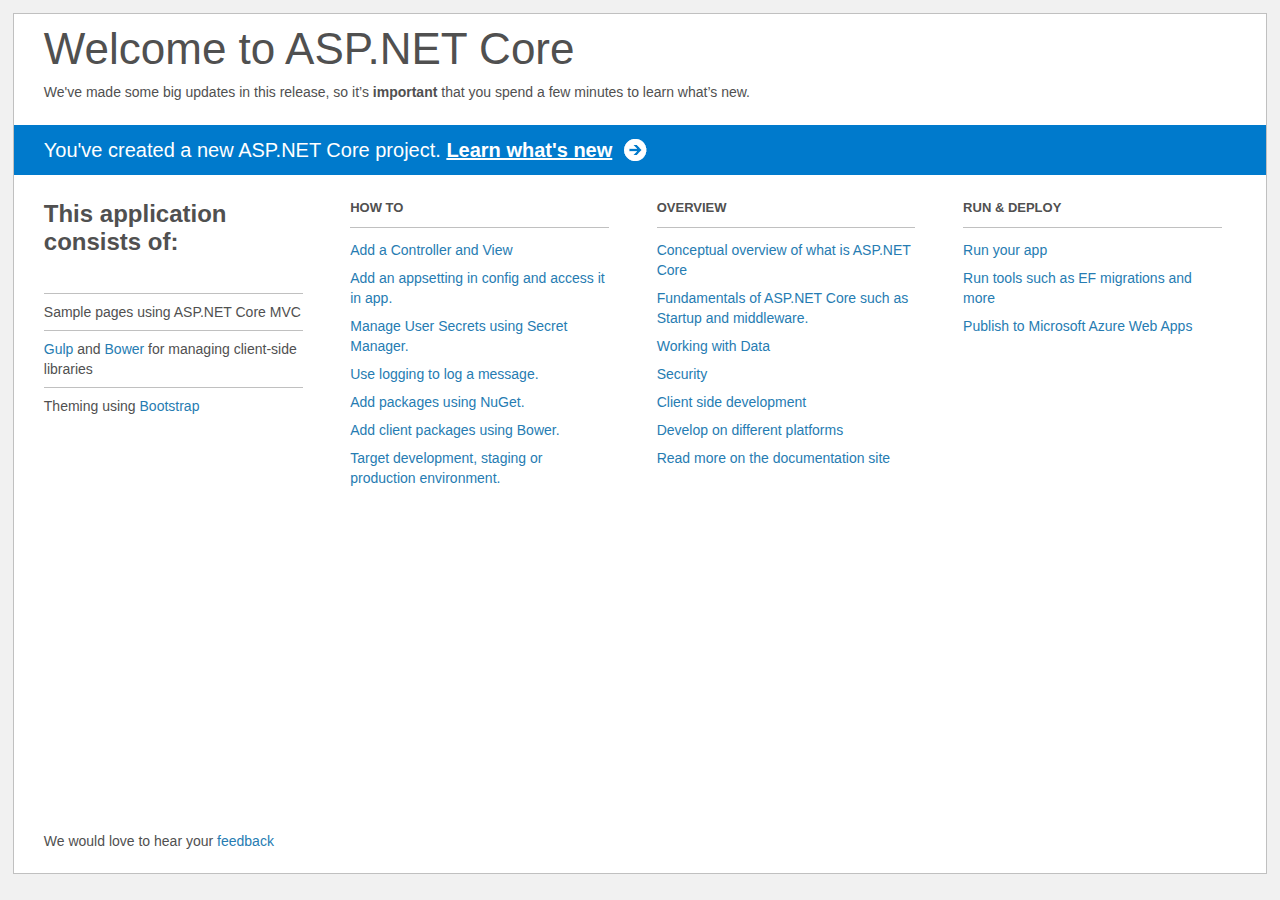
<file: src/Capstone/Project_Readme.html>
﻿<!DOCTYPE html>
<html lang="en">
<head>
    <meta charset="utf-8" />
    <title>Welcome to ASP.NET Core</title>
    <style>
        html {
            background: #f1f1f1;
            height: 100%;
        }

        body {
            background: #fff;
            color: #505050;
            font: 14px 'Segoe UI', tahoma, arial, helvetica, sans-serif;
            margin: 1%;
            min-height: 95.5%;
            border: 1px solid silver;
            position: relative;
        }

        #header {
            padding: 0;
        }

            #header h1 {
                font-size: 44px;
                font-weight: normal;
                margin: 0;
                padding: 10px 30px 10px 30px;
            }

            #header span {
                margin: 0;
                padding: 0 30px;
                display: block;
            }

            #header p {
                font-size: 20px;
                color: #fff;
                background: #007acc;
                padding: 0 30px;
                line-height: 50px;
                margin-top: 25px;

            }

                #header p a {
                    color: #fff;
                    text-decoration: underline;
                    font-weight: bold;
                    padding-right: 35px;
                    background: no-repeat right bottom url([data-uri]);
                }

        #main {
            padding: 5px 30px;
            clear: both;
        }

        .section {
            width: 21.7%;
            float: left;
            margin: 0 0 0 4%;
        }

            .section h2 {
                font-size: 13px;
                text-transform: uppercase;
                margin: 0;
                border-bottom: 1px solid silver;
                padding-bottom: 12px;
                margin-bottom: 8px;
            }

            .section.first {
                margin-left: 0;
            }

                .section.first h2 {
                    font-size: 24px;
                    text-transform: none;
                    margin-bottom: 25px;
                    border: none;
                }

                .section.first li {
                    border-top: 1px solid silver;
                    padding: 8px 0;
                }

            .section.last {
                margin-right: 0;
            }

        ul {
            list-style: none;
            padding: 0;
            margin: 0;
            line-height: 20px;
        }

        li {
            padding: 4px 0;
        }

        a {
            color: #267cb2;
            text-decoration: none;
        }

            a:hover {
                text-decoration: underline;
            }

        #footer {
            clear: both;
            padding-top: 50px;
        }

            #footer p {
                position: absolute;
                bottom: 10px;
            }
    </style>
</head>
<body>

    <div id="header">
        <h1>Welcome to ASP.NET Core</h1>
        <span>
            We've made some big updates in this release, so it’s <b>important</b> that you spend
            a few minutes to learn what’s new.
        </span>
        <p>You've created a new ASP.NET Core project. <a href="http://go.microsoft.com/fwlink/?LinkId=518016">Learn what's new</a></p>
    </div>

    <div id="main">
        <div class="section first">
            <h2>This application consists of:</h2>
            <ul>
                <li>Sample pages using ASP.NET Core MVC</li>
                <li><a href="http://go.microsoft.com/fwlink/?LinkId=518007">Gulp</a> and <a href="http://go.microsoft.com/fwlink/?LinkId=518004">Bower</a> for managing client-side libraries</li>
                <li>Theming using <a href="http://go.microsoft.com/fwlink/?LinkID=398939">Bootstrap</a></li>
            </ul>
        </div>
        <div class="section">
            <h2>How to</h2>
            <ul>
                <li><a href="http://go.microsoft.com/fwlink/?LinkID=398600">Add a Controller and View</a></li>
                <li><a href="http://go.microsoft.com/fwlink/?LinkID=699562">Add an appsetting in config and access it in app.</a></li>
                <li><a href="http://go.microsoft.com/fwlink/?LinkId=699315">Manage User Secrets using Secret Manager.</a></li>
                <li><a href="http://go.microsoft.com/fwlink/?LinkId=699316">Use logging to log a message.</a></li>
                <li><a href="http://go.microsoft.com/fwlink/?LinkId=699317">Add packages using NuGet.</a></li>
                <li><a href="http://go.microsoft.com/fwlink/?LinkId=699318">Add client packages using Bower.</a></li>
                <li><a href="http://go.microsoft.com/fwlink/?LinkId=699319">Target development, staging or production environment.</a></li>
            </ul>
        </div>
        <div class="section">
            <h2>Overview</h2>
            <ul>
                <li><a href="http://go.microsoft.com/fwlink/?LinkId=518008">Conceptual overview of what is ASP.NET Core</a></li>
                <li><a href="http://go.microsoft.com/fwlink/?LinkId=699320">Fundamentals of ASP.NET Core such as Startup and middleware.</a></li>
                <li><a href="http://go.microsoft.com/fwlink/?LinkId=398602">Working with Data</a></li>
                <li><a href="http://go.microsoft.com/fwlink/?LinkId=398603">Security</a></li>
                <li><a href="http://go.microsoft.com/fwlink/?LinkID=699321">Client side development</a></li>
                <li><a href="http://go.microsoft.com/fwlink/?LinkID=699322">Develop on different platforms</a></li>
                <li><a href="http://go.microsoft.com/fwlink/?LinkID=699323">Read more on the documentation site</a></li>
            </ul>
        </div>
        <div class="section last">
            <h2>Run & Deploy</h2>
            <ul>
                <li><a href="http://go.microsoft.com/fwlink/?LinkID=517851">Run your app</a></li>
                <li><a href="http://go.microsoft.com/fwlink/?LinkID=517853">Run tools such as EF migrations and more</a></li>
                <li><a href="http://go.microsoft.com/fwlink/?LinkID=398609">Publish to Microsoft Azure Web Apps</a></li>
            </ul>
        </div>

        <div id="footer">
            <p>We would love to hear your <a href="http://go.microsoft.com/fwlink/?LinkId=518015">feedback</a></p>
        </div>
    </div>

</body>
</html>
</file>
